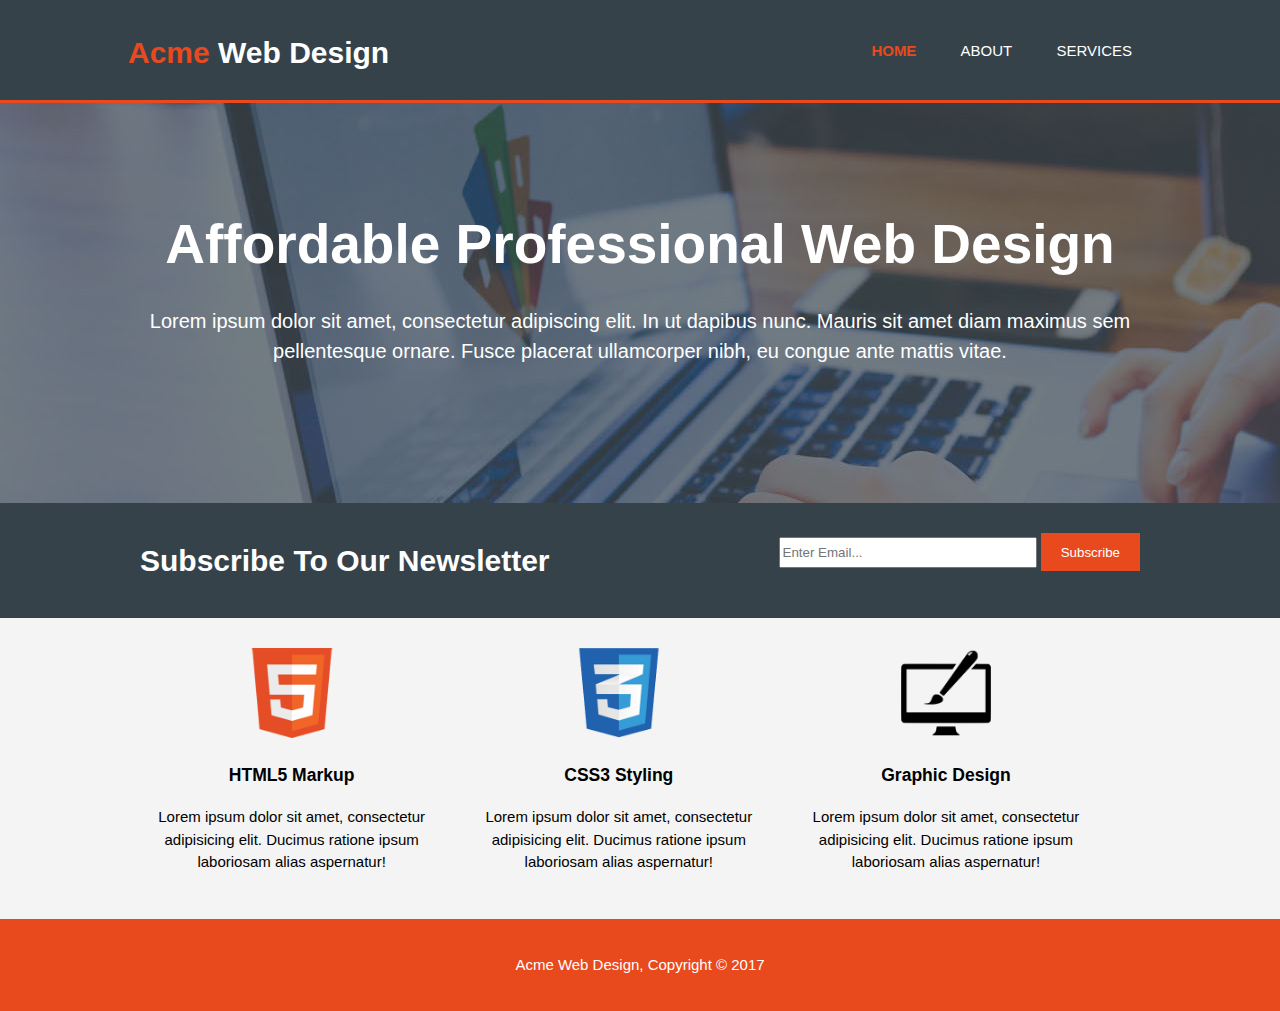
<file: index.html>
<!DOCTYPE html>
<html lang="en">
<head>
    <meta charset="UTF-8">
    <meta name="viewport" content="width=device-width, initial-scale=1.0">
    <meta http-equiv="X-UA-Compatible" content="ie=edge">
    <title>ACME Web Design | Welcome</title>
    <link rel="stylesheet" href="./css/style.css">
</head>
<body>
  <header>
    <div class="container">
        <div id="branding">
            <h1><span class="highlight">Acme</span> Web Design</h1>
        </div>
        <nav>
            <ul>
                <li class="current"><a href="index.html">Home</a></li>
                <li><a href="about.html">About</a></li>
                <li><a href="services.html">Services</a></li>
            </ul>
        </nav>
    </div>
  </header>
  
  <section id="showcase">
      <div class="container">
          <h1>Affordable Professional Web Design</h1>
          <p>Lorem ipsum dolor sit amet, consectetur adipiscing elit. In ut dapibus nunc. Mauris sit amet diam maximus sem pellentesque ornare. Fusce placerat ullamcorper nibh, eu congue ante mattis vitae.</p>
      </div>
  </section>

  <section id="newsletter">
      <div class="container">
        <h1>Subscribe To Our Newsletter</h1>
        <form action="#">
            <input type="email" placeholder="Enter Email...">
            <button type="submit" class="button_1">Subscribe</button>
        </form>
      </div>
  </section>

  <section id="boxes">
      <div class="container">
          <div class="box">
              <img src="./img/logo_html.png" alt="html-logo">
              <h3>HTML5 Markup</h3>
              <p>Lorem ipsum dolor sit amet, consectetur adipisicing elit. Ducimus ratione ipsum laboriosam alias aspernatur!</p>
          </div>
          <div class="box">
              <img src="./img/logo_css.png" alt="css-logo">
              <h3>CSS3 Styling</h3>
              <p>Lorem ipsum dolor sit amet, consectetur adipisicing elit. Ducimus ratione ipsum laboriosam alias aspernatur!</p>
          </div>
          <div class="box">
              <img src="./img/logo_brush.png" alt="graphic-design-logo">
              <h3>Graphic Design</h3>
              <p>Lorem ipsum dolor sit amet, consectetur adipisicing elit. Ducimus ratione ipsum laboriosam alias aspernatur!</p>
          </div>
      </div>
  </section>

  <footer>
      <p>Acme Web Design, Copyright &copy; 2017</p>
  </footer>
</body>
</html>
</file>
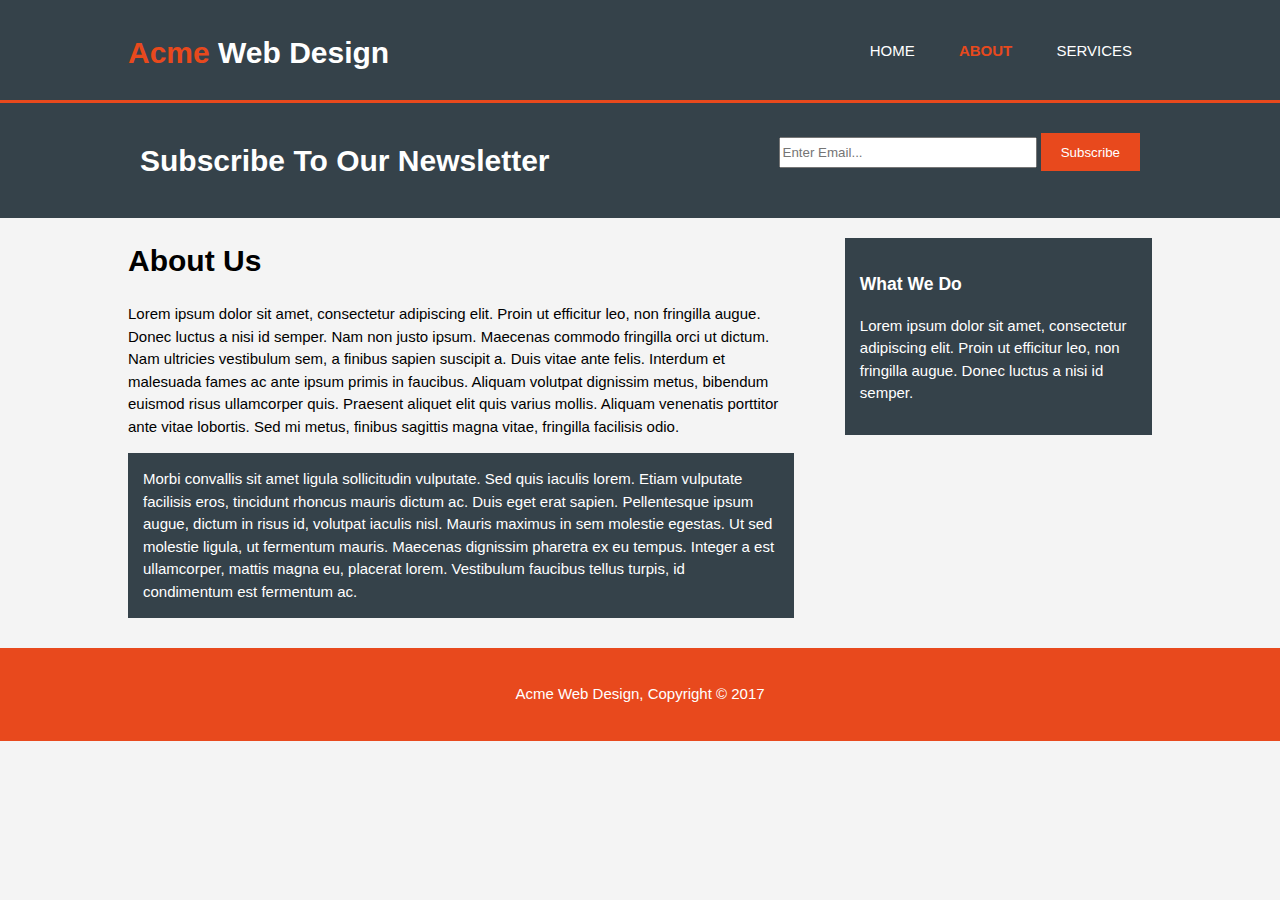
<file: about.html>
<!DOCTYPE html>
<html lang="en">
<head>
    <meta charset="UTF-8">
    <meta name="viewport" content="width=device-width, initial-scale=1.0">
    <meta http-equiv="X-UA-Compatible" content="ie=edge">
    <title>ACME Web Design | About</title>
    <link rel="stylesheet" href="./css/style.css">
</head>
<body>
  <header>
    <div class="container">
        <div id="branding">
            <h1><span class="highlight">Acme</span> Web Design</h1>
        </div>
        <nav>
            <ul>
                <li><a href="index.html">Home</a></li>
                <li class="current"><a href="about.html">About</a></li>
                <li><a href="services.html">Services</a></li>
            </ul>
        </nav>
    </div>
  </header>

  <section id="newsletter">
      <div class="container">
        <h1>Subscribe To Our Newsletter</h1>
        <form action="#">
            <input type="email" placeholder="Enter Email...">
            <button type="submit" class="button_1">Subscribe</button>
        </form>
      </div>
  </section>

  <section id="main">
      <div class="container">
        <article id="main-col">
            <h1 class="page-title">About Us</h1>
            <p>Lorem ipsum dolor sit amet, consectetur adipiscing elit. Proin ut efficitur leo, non fringilla augue. Donec luctus a nisi id semper. Nam non justo ipsum. Maecenas commodo fringilla orci ut dictum. Nam ultricies vestibulum sem, a finibus sapien suscipit a. Duis vitae ante felis. Interdum et malesuada fames ac ante ipsum primis in faucibus. Aliquam volutpat dignissim metus, bibendum euismod risus ullamcorper quis. Praesent aliquet elit quis varius mollis. Aliquam venenatis porttitor ante vitae lobortis. Sed mi metus, finibus sagittis magna vitae, fringilla facilisis odio.</p>

            <p class="dark">Morbi convallis sit amet ligula sollicitudin vulputate. Sed quis iaculis lorem. Etiam vulputate facilisis eros, tincidunt rhoncus mauris dictum ac. Duis eget erat sapien. Pellentesque ipsum augue, dictum in risus id, volutpat iaculis nisl. Mauris maximus in sem molestie egestas. Ut sed molestie ligula, ut fermentum mauris. Maecenas dignissim pharetra ex eu tempus. Integer a est ullamcorper, mattis magna eu, placerat lorem. Vestibulum faucibus tellus turpis, id condimentum est fermentum ac.</p>
        </article>

        <aside id="sidebar">
            <div class="dark">
                <h3>What We Do</h3>
                <p>Lorem ipsum dolor sit amet, consectetur adipiscing elit. Proin ut efficitur leo, non fringilla augue. Donec luctus a nisi id semper. </p>
            </div>
        </aside>
      </div>
  </section>

  <footer>
      <p>Acme Web Design, Copyright &copy; 2017</p>
  </footer>
</body>
</html>
</file>
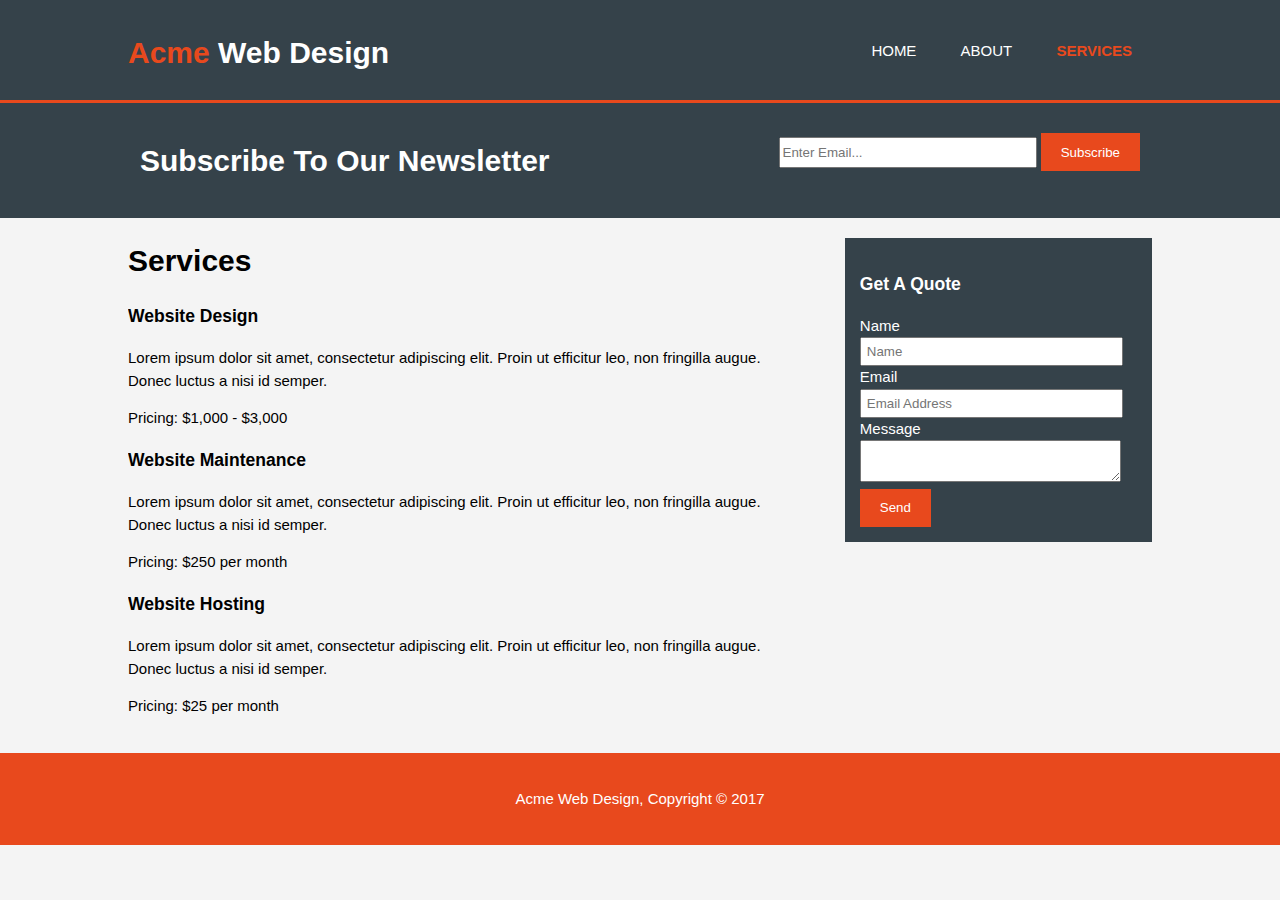
<file: services.html>
<!DOCTYPE html>
<html lang="en">
<head>
    <meta charset="UTF-8">
    <meta name="viewport" content="width=device-width, initial-scale=1.0">
    <meta http-equiv="X-UA-Compatible" content="ie=edge">
    <title>ACME Web Design | Services</title>
    <link rel="stylesheet" href="./css/style.css">
</head>
<body>
  <header>
    <div class="container">
        <div id="branding">
            <h1><span class="highlight">Acme</span> Web Design</h1>
        </div>
        <nav>
            <ul>
                <li><a href="index.html">Home</a></li>
                <li><a href="about.html">About</a></li>
                <li class="current"><a href="services.html">Services</a></li>
            </ul>
        </nav>
    </div>
  </header>

  <section id="newsletter">
      <div class="container">
        <h1>Subscribe To Our Newsletter</h1>
        <form action="#">
            <input type="email" placeholder="Enter Email...">
            <button type="submit" class="button_1">Subscribe</button>
        </form>
      </div>
  </section>

  <section id="main">
      <div class="container">
        <article id="main-col">
            <h1 class="page-title">Services</h1>
                <ul id="services">
                    <li>
                        <h3>Website Design</h3>
                        <p>Lorem ipsum dolor sit amet, consectetur adipiscing elit. Proin ut efficitur leo, non fringilla augue. Donec luctus a nisi id semper. </p>
                        <p>Pricing: $1,000 - $3,000</p>
                    </li>
                    <li>
                        <h3>Website Maintenance</h3>
                        <p>Lorem ipsum dolor sit amet, consectetur adipiscing elit. Proin ut efficitur leo, non fringilla augue. Donec luctus a nisi id semper. </p>
                        <p>Pricing: $250 per month</p>
                    </li>
                    <li>
                        <h3>Website Hosting</h3>
                        <p>Lorem ipsum dolor sit amet, consectetur adipiscing elit. Proin ut efficitur leo, non fringilla augue. Donec luctus a nisi id semper. </p>
                        <p>Pricing: $25 per month</p>
                    </li>
                </ul>
        </article>

        <aside id="sidebar">
            <div class="dark">
                <h3>Get A Quote</h3>
                <form class="quote">
                    <div>
                        <label>Name</label><br>
                        <input type="text" placeholder="Name">
                    </div>
                    <div>
                        <label>Email</label><br>
                        <input type="email" placeholder="Email Address">
                    </div>
                    <div>
                        <label>Message</label><br>
                        <textarea></textarea>
                    </div>
                    <button class="button_1" type="submit">Send</button>
                </form>
            </div>
        </aside>
      </div>
  </section>

  <footer>
      <p>Acme Web Design, Copyright &copy; 2017</p>
  </footer>
</body>
</html>
</file>
<file: css/style.css>
body {
    font: 15px/1.5 Arial, Helvetica, sans-serif;
    padding: 0;
    margin: 0;
    background-color: #f4f4f4;
}
/* Global */
.container{
    width: 80%;
    margin: auto;
    overflow: hidden;
}

ul{
    margin: 0;
    padding: 0;
}

.button_1{
    height: 38px;
    background: #e8491d;
    border: 0;
    padding-left: 20px;
    padding-right: 20px;
    color: #ffffff;
}

.dark {
    padding: 15px;
    background: #35424a;
    color: #ffffff;
    margin-top: 10px;
    margin-bottom: 10px;
}
/* Header **/
header{
    background: #35424a;
    color: #ffffff;
    padding-top: 30px;
    min-height: 70px;
    border-bottom: #e8491d 3px solid;
}

header a {
    min-height: 400px;
    /* background: url('../img/showcase.jpg') no-repeat 0 -400px; */
    text-align: center;
    color: #ffffff;
    text-decoration: none;
    text-transform: uppercase;
}

header li {
    display: inline;
    padding: 0 20px 0 20px;
}

header #branding {
    float: left;
}

header #branding h1{
    margin: 0;
}

header nav{
    float: right;
    margin-top: 10px;
}

header .highlight, header .current a{
    color: #e8491d;
    font-weight: bold;
}

header a:hover{
    color: #cccccc;
    font-weight: bold;
}

/* Showcase */
#showcase {
    min-height: 400px;
    background: url(../img/showcase.jpg) no-repeat 0 -400px;
    text-align: center;
    color: white;
}

#showcase h1 {
    margin-top: 100px;
    font-size: 55px;
    margin-bottom: 10px;
}

#showcase p {
    font-size: 20px;
}

/*Newsletter */
#newsletter {
    padding: 15px;
    color: #ffffff;
    background: #35424a
}

#newsletter  h1 {
    float: left;
}

#newsletter form {
    float: right;
    margin-top: 15px;
}

#newsletter input[type="email"] {
    padding: 4 px;
    height: 25px;
    width: 250px;
}

/* Boxes */
#boxes{
    margin-top: 20px;
}

#boxes .box {
    float: left;
    text-align: center;
    width: 30%;
    padding: 10px;
}

#boxes .box img {
    width: 90px;
}

/* Sidebar */
aside#sidebar {
    float: right;
    width: 30%;
    margin-top: 10px;
}

aside#sidebar .quote input, aside#sidebar .quote textarea{
    width: 90%;
    padding: 5px;
}
/* Main-col */
article#main-col {
    float: left;
    width: 65%;
}

/* Services */
ul#service li {
    list-style: none;
    padding: 20px;
    border: #cccccc solid 1px;
    margin-bottom: 5px;
    background:#e6e6e6;   
}

footer {
    padding: 20px;
    margin-top: 20px;
    color: #ffffff;
    background-color: #e8491d;
    text-align: center;
}

/* Media Queries */
@media(max-width: 768px){
    header #branding,
    header nav,
    header nav li,
    #newsletter h1,
    #newsletter form,
    #boxes .box,
    article#main-col,
    aside#sidebar {
        float: none;
        text-align: center;
        width: 100%;
    }

    header {
        padding-bottom: 20px;
    }

    #showcase h1 {
        margin-top: 40px;
    }

    #newsletter button, .quote button {
        display: block;
        width: 100%;
    }

    #newsletter form input[type="email"], .quote input, .quote textarea {
        width: 100%;
        margin-bottom: 5px;
    }
}
</file>
